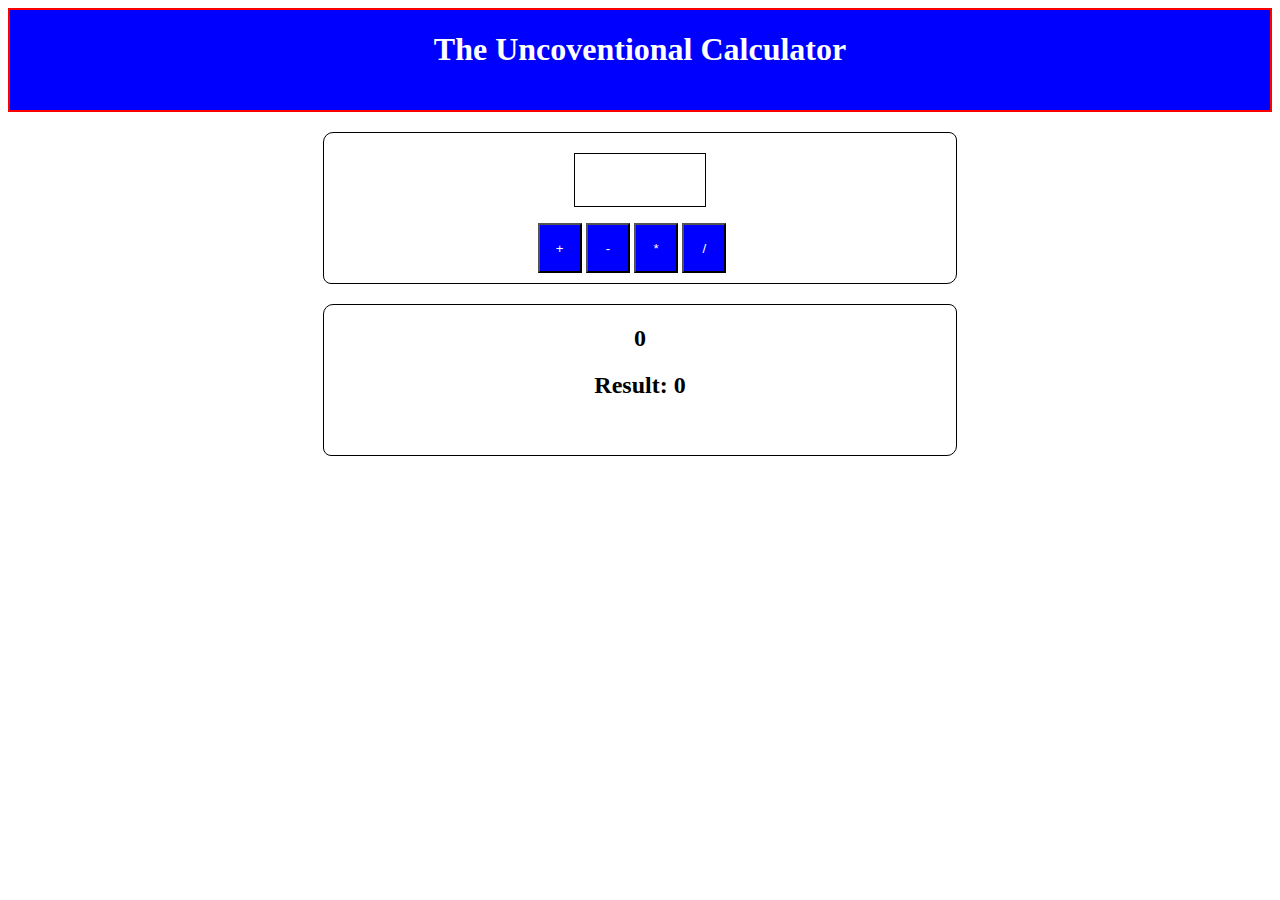
<file: index.html>
<!DOCTYPE html>
<html lang="en">
<head>
    <meta charset="UTF-8">
    <meta name="viewport" content="width=device-width, initial-scale=1.0">
    <title>Document</title>
    <link rel="stylesheet" href="app.css"/>
    
</head>
<body>
 <header>
    <h1> The Uncoventional Calculator</h1>
 </header>
 <section id="calculator">
    <input type="number" id="input-number"/>
    <div id="calc-actions">
        <button type="button" id="btn-add">+</button>
        <button type="button" id="btn-substract">-</button>
        <button type="button" id="btn-multiply">*</button>
        <button type="button" id="btn-divide">/</button>
    </div>
 </section> 
 <section id="results">
    <h2 id="current-calculation">0</h2>
    <h2>Result: <span id="current-result">0</span></h2>
 </section>  
 <script src="vendor.js">
</script>
 <script src="app.js">
</script>

</body>
</html>
</file>
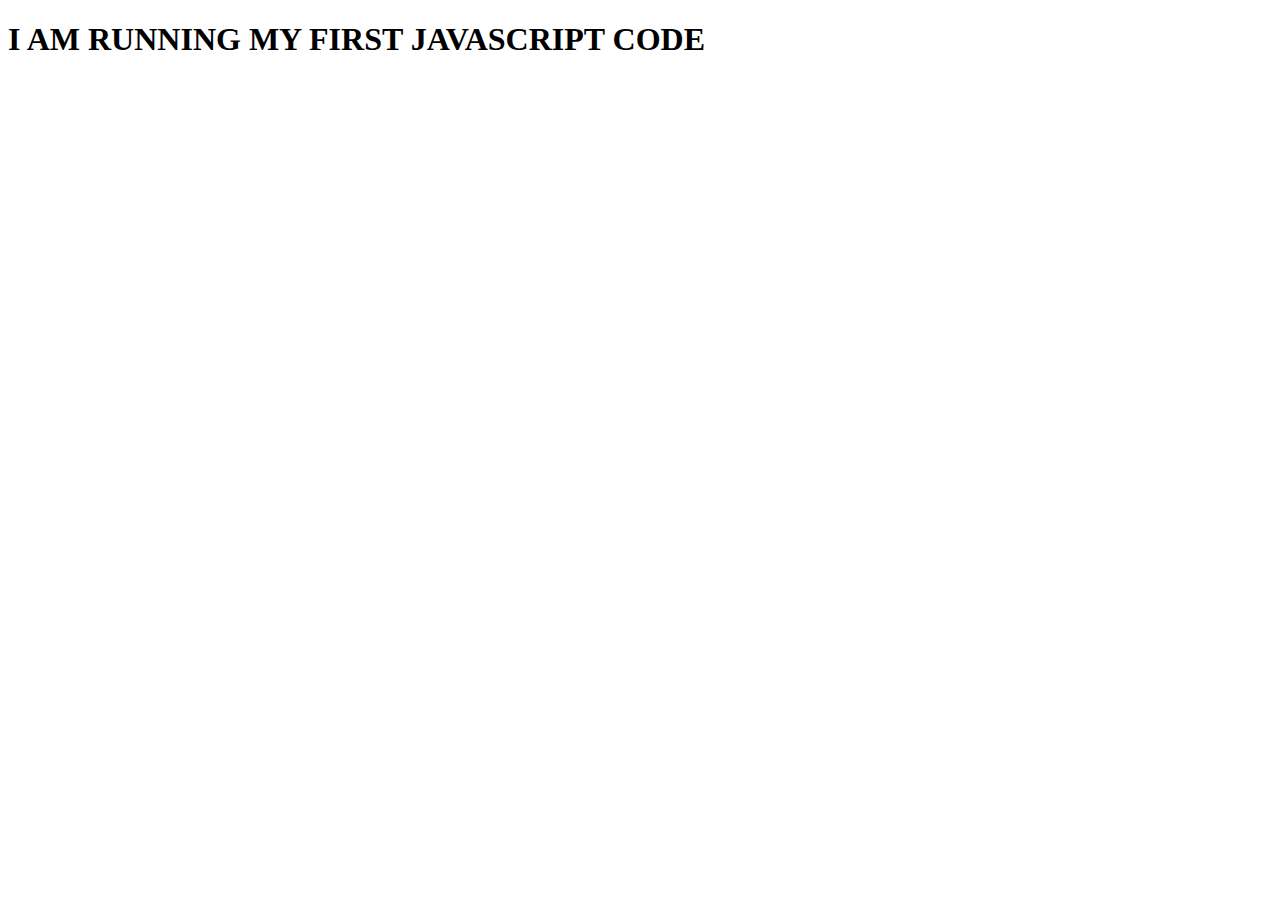
<file: TUTORIAL.HTML>
<!DOCTYPE html>
<html lang="en">
<head>
    <meta charset="UTF-8">
    <meta name="viewport" content="width=device-width, initial-scale=1.0">
    <title>Document</title>
    <script>

        // console.log("james");
        // document.write(50);
        // let person="james";
        // const firtperson="joshua";
        // firstperson="jonas"
        // console.log(firstperson)
        // const sectionpeon="chinedu";
        const x=10;
        const y=12;
        
        const z=x+y;

        console.log(z);
        let _firstName="john";
        console.log(firstName);
        

    // </script>
</head>
<body>
    <h1> I AM RUNNING MY FIRST JAVASCRIPT CODE</h1>
</body>
</html>
</file>
<file: app.css>
header{
    border: 2px solid red;
    background-color: blue;
    text-align: center;
    color: white;
     height:100px; 
}
#calculator {
    border: 1px solid black;
    margin:auto;
    text-align: center;
    /* align-items: center; */
    width: 50%;
    height: 150px;
    border-radius: 10px 8px;

}
#calculator{
    margin-top: 20px;
}
#input-number{
    border: 1.5px solid black;
    height: 50px;
    margin-top: 20px;
    width: 20%;

}
div{
    position: relative;
    top:40px;
}
#btn-add{
    background-color: blue;
    height: 50px;
    width: 7%;
    position: relative;
    bottom: 1.5rem;
    right: 0.5rem;
    color: white;
}
#btn-substract{
    background-color: blue;
    height: 50px;
    width: 7%;
    position: relative;
    bottom: 1.5rem;
    right: 0.5rem;
    color: white;
}
#btn-multiply{
    background-color: blue;
    height: 50px;
    width: 7%;
    position: relative;
    bottom: 1.5rem;
    right: 0.5rem;
    color: white;
}
#btn-divide{
    background-color: blue;
    height: 50px;
    width: 7%;
    position: relative;
    bottom: 1.5rem;
    right: 0.5rem;
    color: white;
}
#results{
    border: 1px solid black;
    
    width: 50%;
    height: 150px;
    border-radius: 10px 8px;
    text-align: center;
    margin: auto;
    
}
#results{
    margin-top: 20px;
}
</file>
